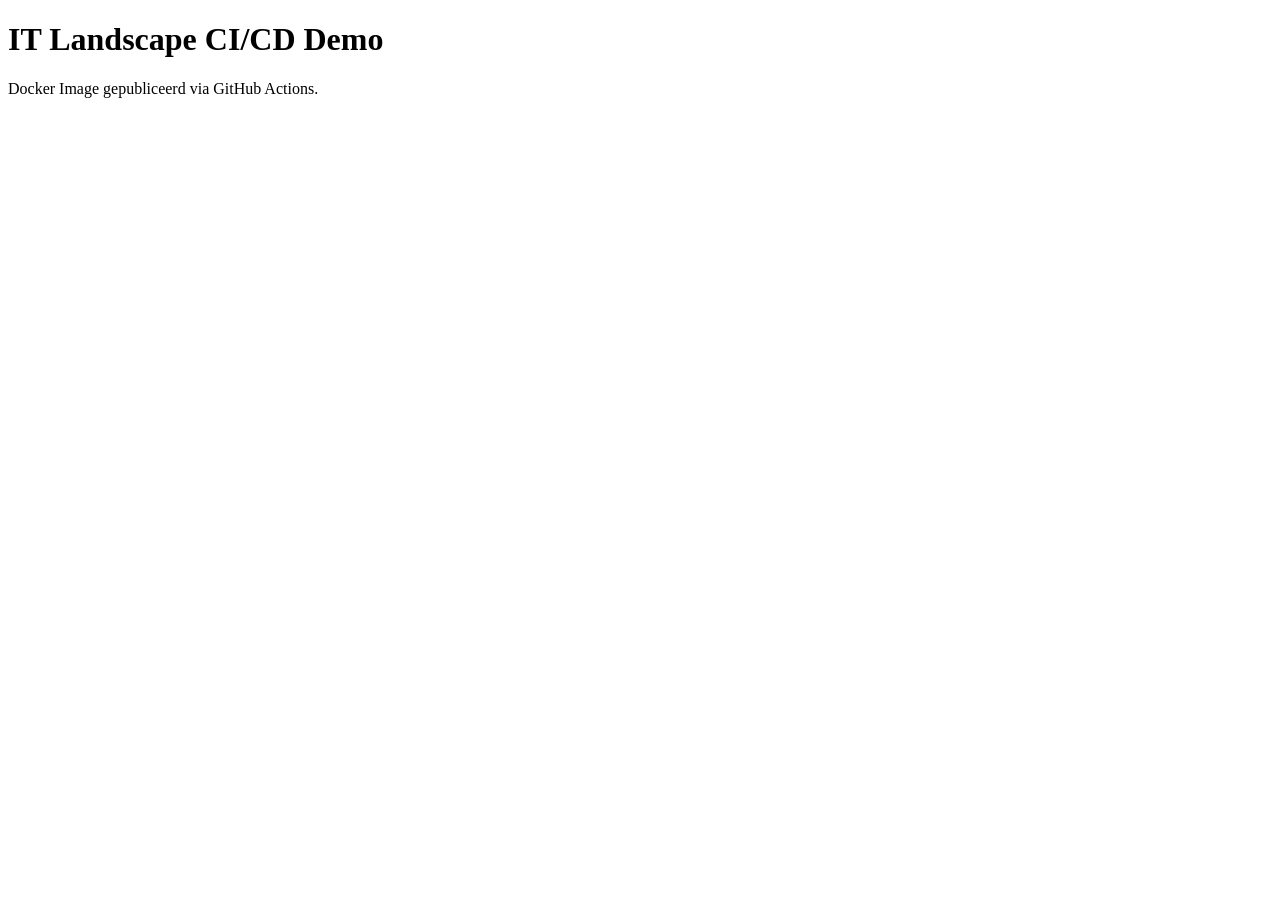
<file: CICD/index.html>
<!DOCTYPE html>
<html>

<head>
    <title>IT Landscape CI/CD</title>
</head>

<body>
    <h1>IT Landscape CI/CD Demo</h1>
    <p>Docker Image gepubliceerd via GitHub Actions.</p>
</body>

</html>
</file>
